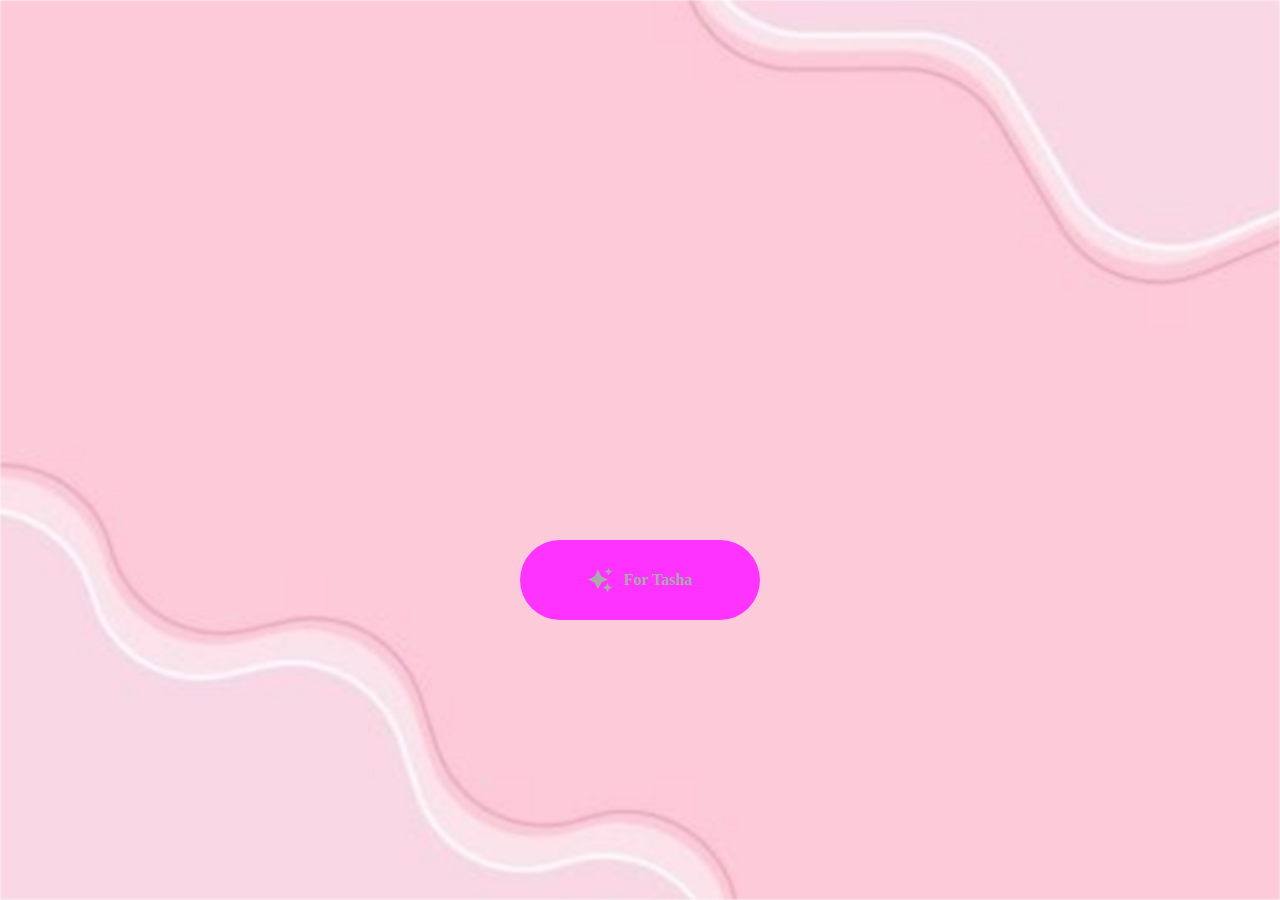
<file: index.html>
<html lang="en">

<head>
  <meta charset="UTF-8">
  <meta name="viewport" content="width=device-width, initial-scale=1.0">
  <link rel="shortcut icon" href="gift.png" type="image/x-icon">
  <link rel="stylesheet" href="index.css">

  <!-- Document Title -->
  <title>Birthday Tasha</title>
</head>

<body>
  <!-- Background -->
  <div class="night"></div>

  <!-- Title -->
  <h1 class="title"></h1>

  <!-- Button -->
  <div style="position: absolute; top: 60vh; width: 100%; display: flex; justify-content: center;">
    <a href="isi.html" class="btn">
      <svg height="24" width="24" fill="#FFFFFF" viewBox="0 0 24 24" data-name="Layer 1" id="Layer_1" class="sparkle">
        <path
          d="M10,21.236,6.755,14.745.264,11.5,6.755,8.255,10,1.764l3.245,6.491L19.736,11.5l-6.491,3.245ZM18,21l1.5,3L21,21l3-1.5L21,18l-1.5-3L18,18l-3,1.5ZM19.333,4.667,20.5,7l1.167-2.333L24,3.5,21.667,2.333,20.5,0,19.333,2.333,17,3.5Z">
        </path>
      </svg>

      <span class="text">For Tasha</span>
    </a>
  </div>

  <script src="index.js"></script>
</body>

</html>
</file>
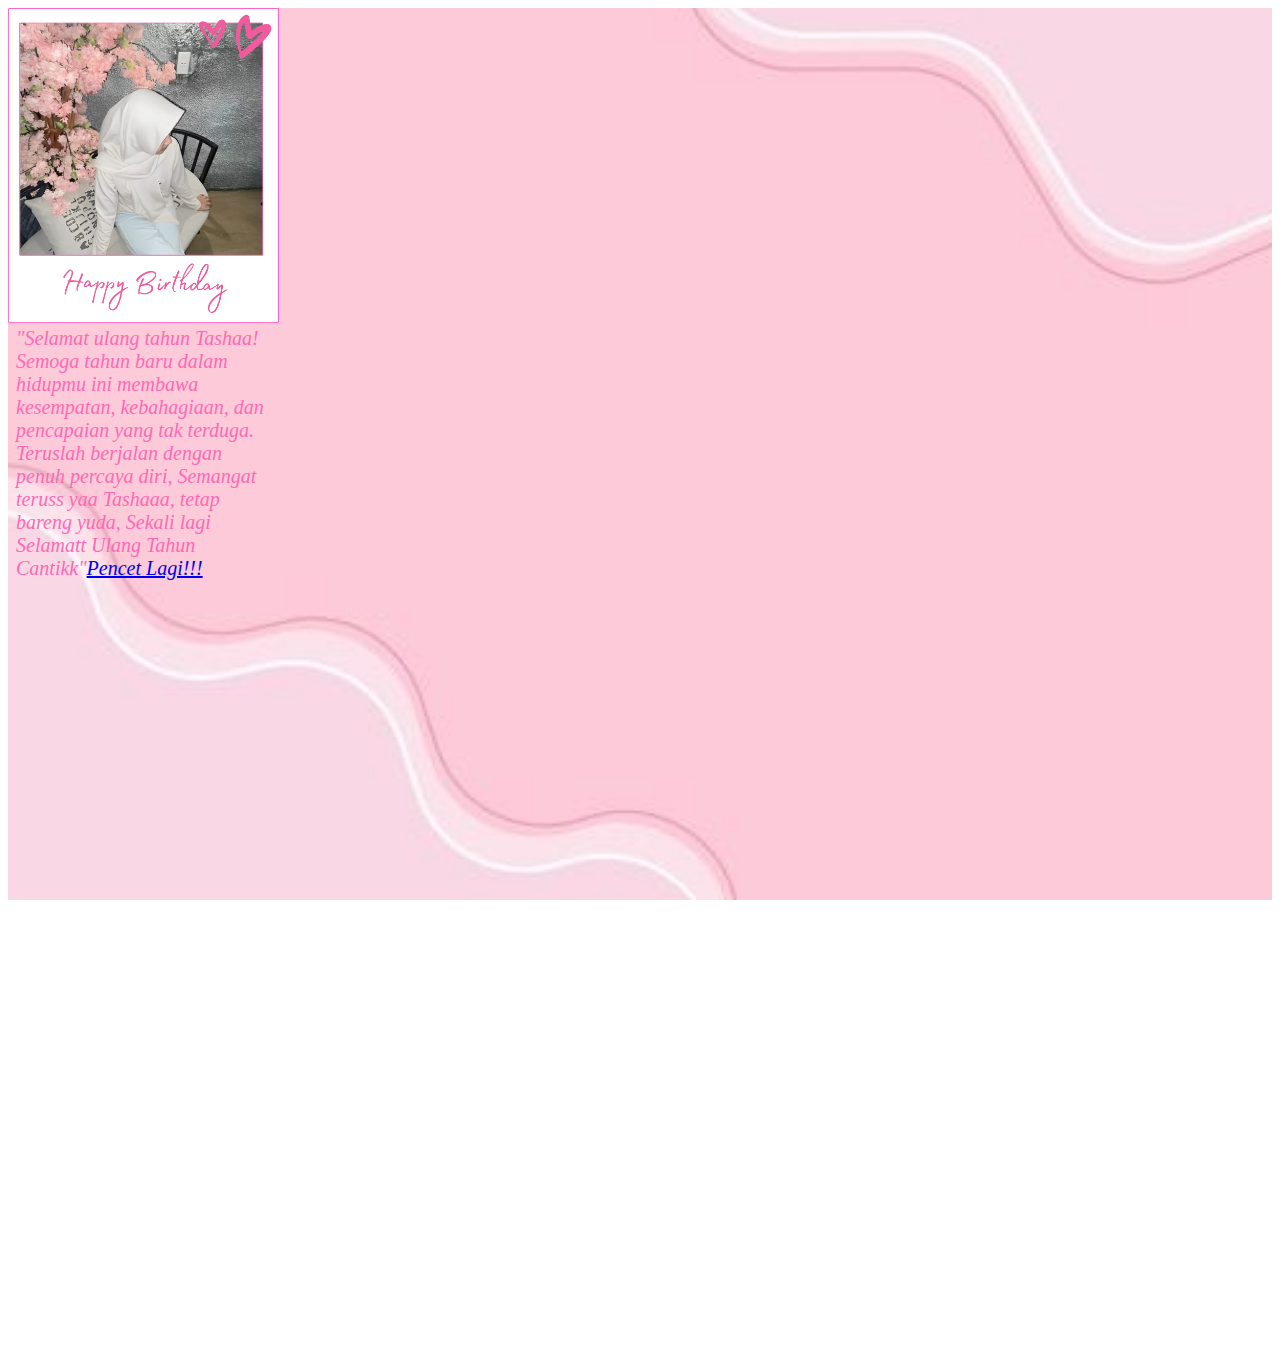
<file: isi.html>
<!doctype html>
<html lang="en">
  <head>
    <!-- Required meta tags -->
    <meta charset="utf-8">
    <meta name="viewport" content="width=device-width, initial-scale=1">

    <!-- Bootstrap CSS -->
    <link href="https://cdn.jsdelivr.net/npm/bootstrap@5.0.2/dist/css/bootstrap.min.css" rel="stylesheet" integrity="sha384-EVSTQN3/azprG1Anm3QDgpJLIm9Nao0Yz1ztcQTwFspd3yD65VohhpuuCOmLASjC" crossorigin="anonymous">
    <link
    rel="stylesheet"
    href="https://cdnjs.cloudflare.com/ajax/libs/animate.css/4.1.1/animate.min.css"
  />
    <link href="style.css" rel="stylesheet"> 
    <title>Happy Birthday</title>
  </head>
  <body>
  <audio autoplay><source src="Sempurna.mp3" type="audio/mp3"/></audio>
  <section class="latar"><div class="container"><div class="image container position: absolute; top: 60vh; width: 100%; display: flex; justify-content: center;" style="width: 17rem;">
  <img src="birthday.png" class="card-img-top mt-3" alt="...">
  <p class="p mt-2">"Selamat ulang tahun Tashaa! Semoga tahun baru dalam hidupmu ini membawa kesempatan, kebahagiaan, dan pencapaian yang tak terduga. Teruslah berjalan dengan penuh percaya diri, Semangat teruss yaa Tashaaa, tetap bareng yuda, Sekali lagi Selamatt Ulang Tahun Cantikk"<a href="lope.html" class="btn btn-light mt-2 ms-3">Pencet Lagi!!!</a>
  
  </p>
    
</div>
  
  
</div></section>
  


    <!-- Option 1: Bootstrap Bundle with Popper -->
    <script src="https://cdn.jsdelivr.net/npm/bootstrap@5.0.2/dist/js/bootstrap.bundle.min.js" integrity="sha384-MrcW6ZMFYlzcLA8Nl+NtUVF0sA7MsXsP1UyJoMp4YLEuNSfAP+JcXn/tWtIaxVXM" crossorigin="anonymous"></script>

  
  </body>
</html>
</file>
<file: index.css>
*,
*::after,
*::before {
  padding: 0;
  margin: 0;
  box-sizing: border-box;
}

:root {
  --dark-color: #ffffff;
}

.night {
  background-size: cover;
  transform: translateX(-0%);
  width: 100%;
  height: 100vh;
  filter: blur(0.1vmin);
  background-image: url(pinkbg.jpg);
}

.title {
  position: absolute;
  top: 0;
  left: 0;
  color: white;
  font-family: 'Courier New', Courier, monospace;

  display: flex;
  flex-wrap: wrap;
  justify-content: center;
  align-content: center;
  align-items: center;

  width: 100%;
  height: 100vh;
  text-shadow: 0 0 20px white;
  letter-spacing: 0px;
}

@media (min-width: 500px) {
  .title {
    letter-spacing: 20px;
  }
}

@keyframes typing {
  from {
    opacity: 0;
  }

  to {
    opacity: 1;
  }
}

/* Terapkan animasi dengan delay */
.title span {
  opacity: 0;
  animation: typing 1s ease forwards;
  animation-delay: var(--delay);
}

a {
  text-decoration: none;
}

.btn {
  border: none;
  width: 15em;
  height: 5em;
  border-radius: 3em;
  display: flex;
  justify-content: center;
  align-items: center;
  gap: 12px;
  background: #ff33ff;
  cursor: pointer;
  transition: all 450ms ease-in-out;
}

.sparkle {
  fill: #AAAAAA;
  transition: all 800ms ease;
}

.text {
  font-weight: 600;
  color: #AAAAAA;
  font-size: medium;
}

.btn:hover {
  background: linear-gradient(0deg, #f871dd, #ff34f8);
  box-shadow: inset 0px 1px 0px 0px rgba(255, 255, 255, 0.4),
    inset 0px -4px 0px 0px rgba(255, 48, 234, 0.964),
    0px 0px 0px 4px rgba(251, 36, 255, 0.914),
    0px 0px 180px 0px #ff34f8;
  transform: translateY(-2px);
}

.btn:hover .text {
  color: white;
}

.btn:hover .sparkle {
  fill: white;
  transform: scale(1.2);
}
</file>
<file: style.css>
.hero-section{
    background: url(pinkbg.jpg);
	width: 100%;
	height: 100vh;
	background-position: center;
	background-size: cover;

}

.hero-section .container{
    height: 100vh;
    z-index: 1;
    position: relative;
    font-family: 'Gill Sans', 'Gill Sans MT', Calibri, 'Trebuchet MS', sans-serif;
}

.title-section{
    height: 100vh;
    z-index: 2;
    position: fixed;
    font-family: 'Trebuchet MS', 'Lucida Sans Unicode', 'Lucida Grande', 'Lucida Sans', Arial, sans-serif;
}

.latar{
    background: url(pinkbg.jpg);
    background-size: cover;
    background-attachment: fixed;
    width: 100%;
    height: 150vh;
}

.latar .card-img-top{
    background-image: none;
    align-items: center;
    height: 100%;
    width: 100%;
    justify-content: center;
    align-items: center;
    gap: 12px;
    background: #1C1A1C;
    transition: all 450ms ease-in-out;
    animation: zoomIn;
    animation-duration: 2s;
}

.p{
    font-family: cursive;
    font-style: oblique;
    font-size: 20px;
    color: hotpink;
    display: inline-block;
    margin: 0 0.5rem;
    animation: zoomIn;
    animation-duration: 2s;
}
</file>
